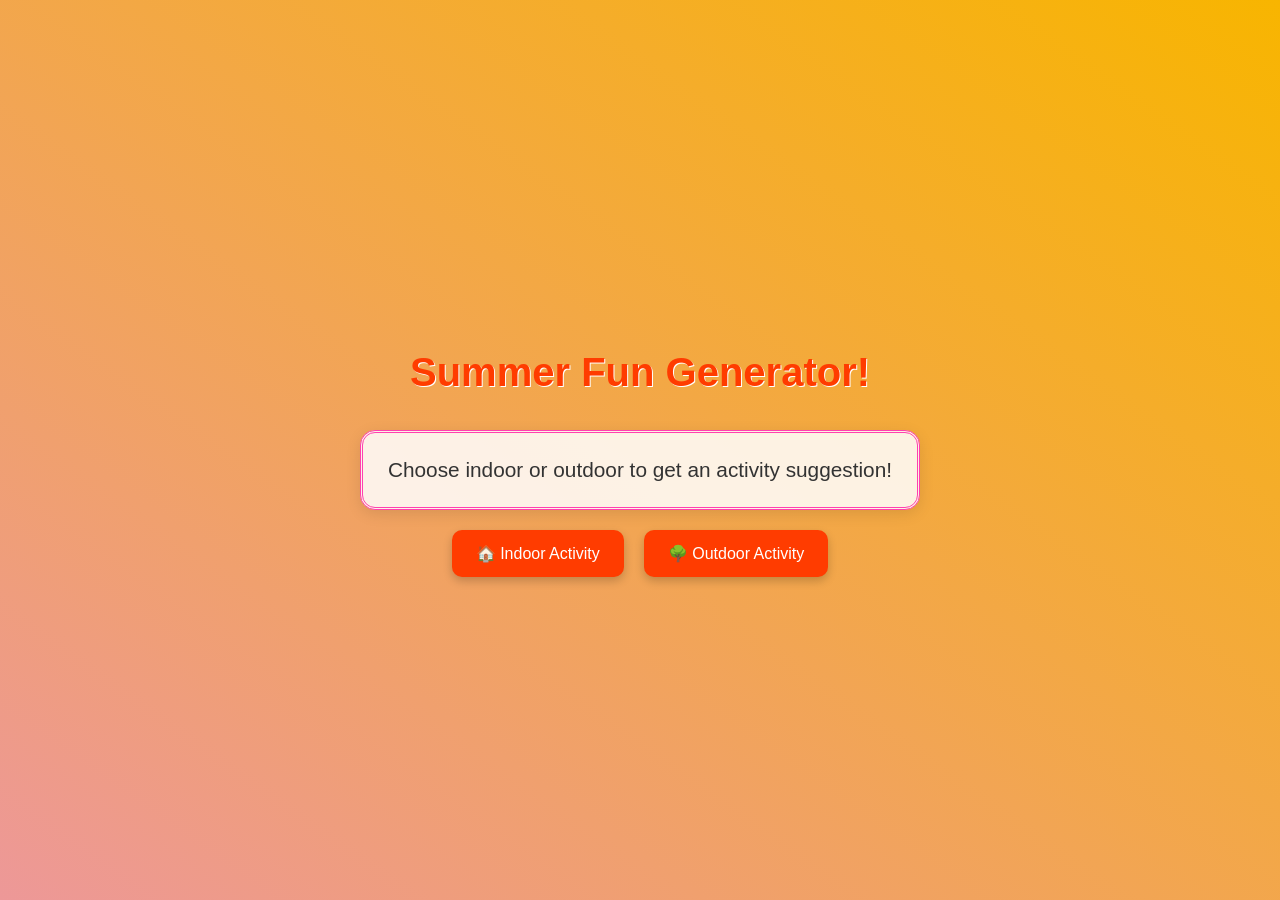
<file: aiwebapp.html>
<!DOCTYPE html>
<html lang="en">
<head>
  <meta charset="UTF-8">
  <meta name="viewport" content="width=device-width, initial-scale=1">
  <title>Summer Free Time Idea Generator!</title>
  <style>
    body {
      font-family: 'Segoe UI', sans-serif;
      background: linear-gradient(to top right, #ed9898, #f8b500);
      display: flex;
      flex-direction: column;
      align-items: center;
      justify-content: center;
      height: 100vh;
      margin: 0;
      color: #333;
    }

    h1 {
      font-size: 2.5rem;
      color: #ff3c00;
      text-shadow: 1px 1px #fff;
      margin-bottom: 15px;
    }

    #idea {
      font-size: 1.3rem;
      margin: 20px;
      padding: 25px;
      background-color: rgba(255, 255, 255, 0.85);
      border: 3px double #ff40af;
      border-radius: 15px;
      max-width: 600px;
      text-align: center;
      box-shadow: 0 4px 15px rgba(0, 0, 0, 0.1);
    }

    .buttons {
      display: flex;
      gap: 20px;
    }

    button {
      background-color: #ff3c00;
      color: white;
      border: none;
      padding: 14px 24px;
      font-size: 1rem;
      border-radius: 10px;
      cursor: pointer;
      box-shadow: 0 4px 10px rgba(0,0,0,0.2);
      transition: transform 0.2s, background-color 0.3s;
    }

    button:hover {
      background-color: #ff40af;
      transform: scale(1.05);
    }

    @media (max-width: 600px) {
      .buttons {
        flex-direction: column;
      }
    }
  </style>
</head>
<body>

  <h1>Summer Fun Generator!</h1>
  <div id="idea">Choose indoor or outdoor to get an activity suggestion!</div>

  <div class="buttons">
    <button onclick="generateIdea('indoor')">🏠 Indoor Activity</button>
    <button onclick="generateIdea('outdoor')">🌳 Outdoor Activity</button>
  </div>

  <script>
    const ideas = {
      indoor: [
        "Try a new summer recipe with fresh fruit! 🍓",
        "Have a movie night with popsicles! 🎥",
        "Do a summer-themed craft or painting! 🎨",
        "Organize your space while blasting summer tunes! 🎶",
        "Make your own iced tea or lemonade bar! 🍋",
        "Do yoga or a workout in the A/C! 🧘",
        "Read a beach-themed book! 📖",
        "Make a scrapbook of past vacations! 📸"
      ],
      outdoor: [
        "Have a picnic in the park! 🧺",
        "Go on a nature walk or hike! 🚶‍♂️",
        "Ride your bike around town! 🚴",
        "Go stargazing or watch the sunset! 🌅",
        "Try paddleboarding or kayaking! 🚣‍♀️",
        "Start a mini herb or flower garden! 🌼",
        "Play frisbee or volleyball with friends! 🥏",
        "Take photos of summer scenery! 🌴"
      ]
    };

    function generateIdea(type) {
      const category = ideas[type];
      const randomIndex = Math.floor(Math.random() * category.length);
      document.getElementById('idea').textContent = category[randomIndex];
    }
  </script>

</body>
</html>
</file>
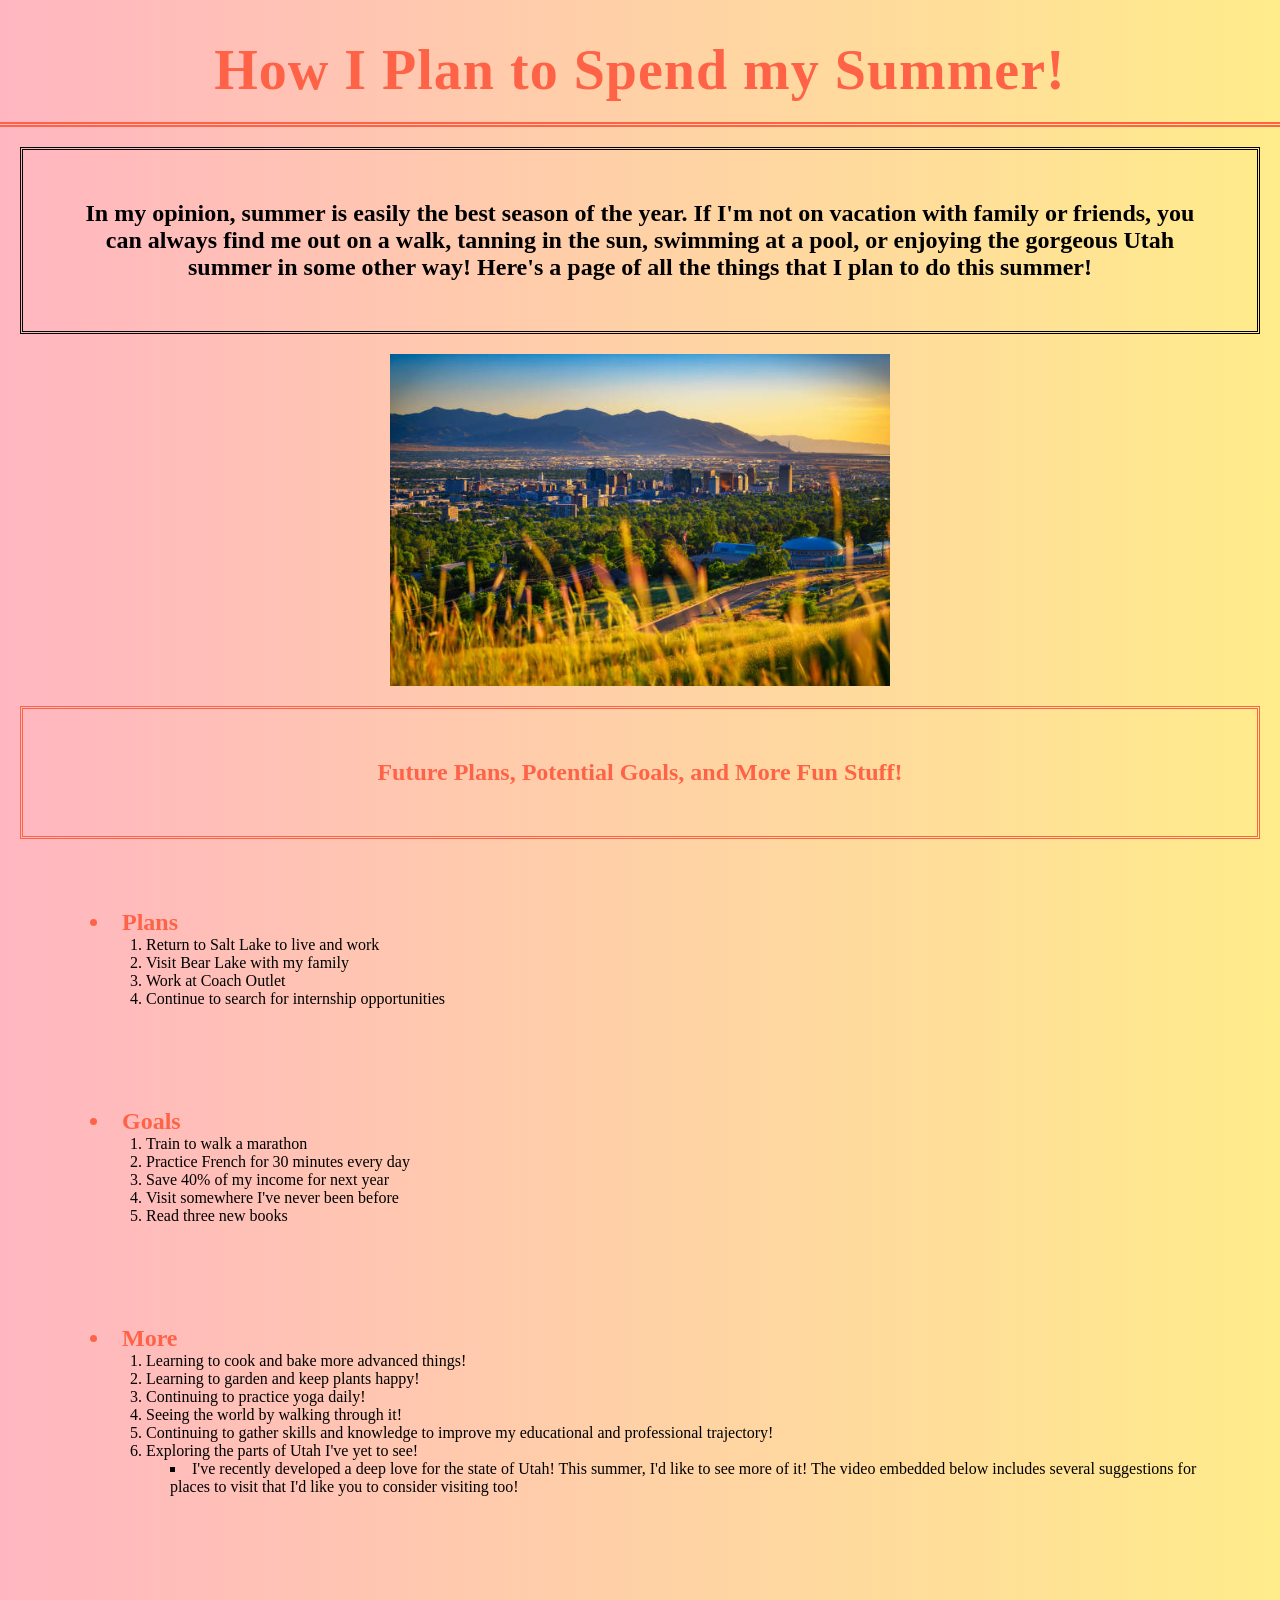
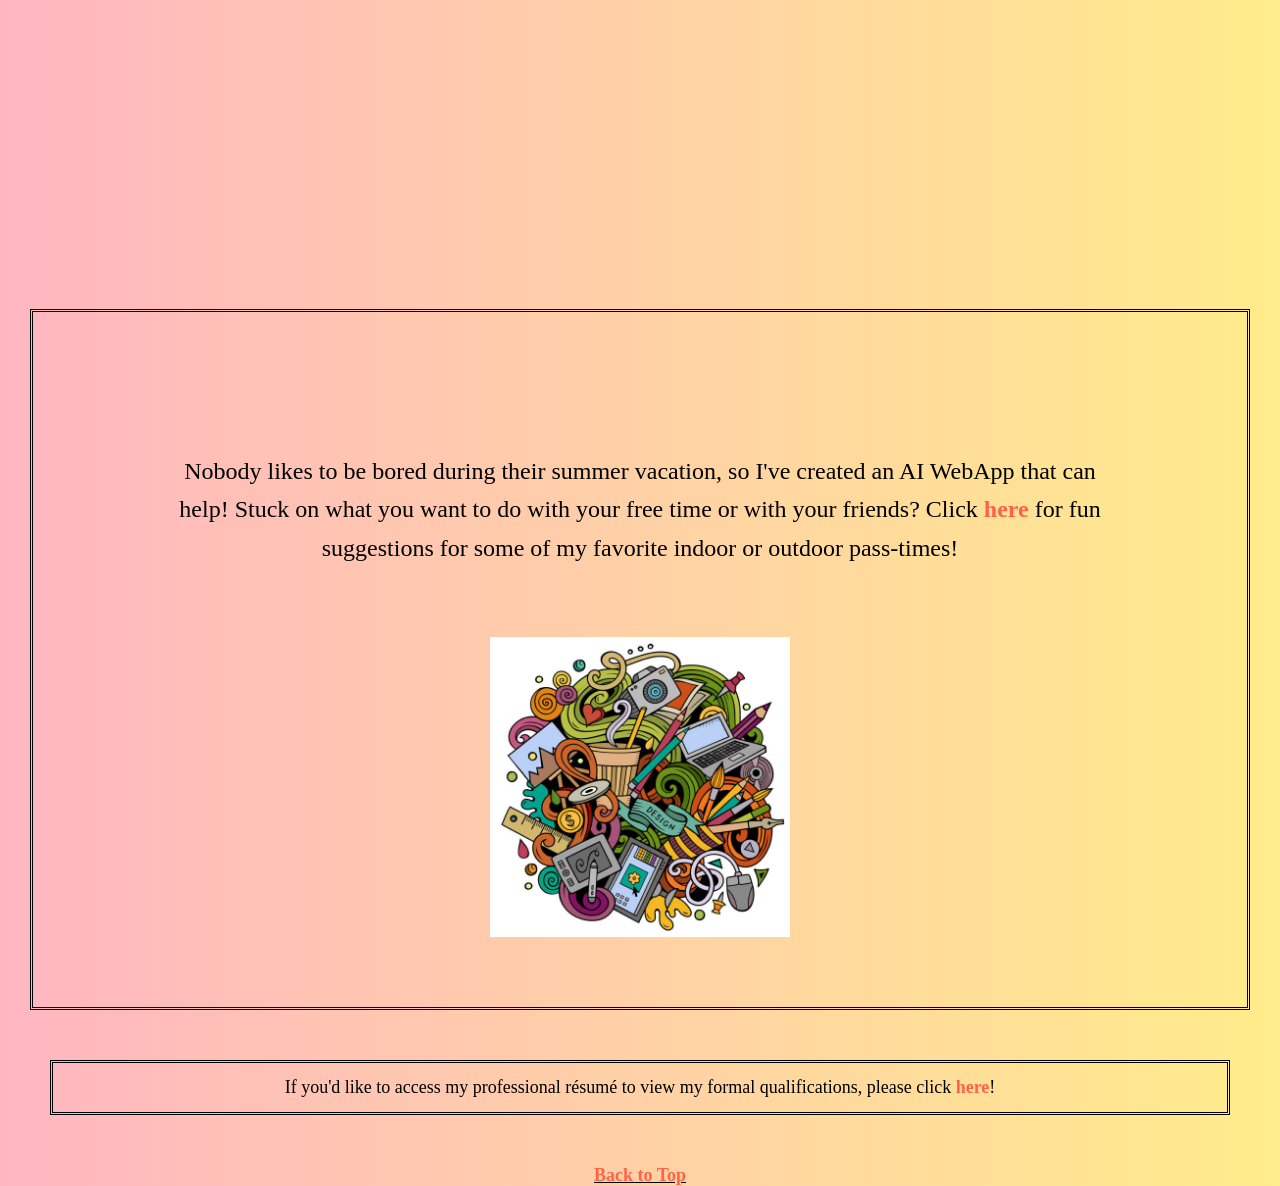
<file: fromscratch.html>
<!DOCTYPE html>
<html lang="en">
<head>
    <meta charset="UTF-8">
    <meta name="viewport" content="width=device-width, initial-scale=1.0">
    <title>Stella's Summer</title>
    <link rel="stylesheet" type="text/css" href="scratchsheetstyles.css">
</head>
<body>
    <h1 id="top" class="header">How I Plan to Spend my Summer!</h1>
    <h2>In my opinion, summer is easily the best season of the year. If I'm not on vacation with family or friends, you can always find me out on a walk, tanning in the sun, swimming at a pool, or enjoying the gorgeous Utah summer in some other way! Here's a page of all the things that I plan to do this summer!</h2>
    <div class="image-container">
        <img src="summersunset.jpg" alt="Summer View of the Watsatch Mountains" width="500">
    </div>
    <h3>Future Plans, Potential Goals, and More Fun Stuff!</h3> 
    <ul>
        <li class="mainlineitems">Plans
            <ol class="otherlineitems">
                <li>Return to Salt Lake to live and work</li>
                <li>Visit Bear Lake with my family</li>
                <li>Work at Coach Outlet</li>
                <li>Continue to search for internship opportunities</li>
            </ol>
        </li>
        <li class="mainlineitems">Goals
            <ol class="otherlineitems">
                <li>Train to walk a marathon</li>
                <li>Practice French for 30 minutes every day</li>
                <li>Save 40% of my income for next year</li>
                <li>Visit somewhere I've never been before</li>
                <li>Read three new books</li>
            </ol>
        </li>
        <li class="mainlineitems">More
            <ol class="otherlineitems">
                <li>Learning to cook and bake more advanced things!</li>
                <li>Learning to garden and keep plants happy!</li>
                <li>Continuing to practice yoga daily!</li>
                <li>Seeing the world by walking through it!</li>
                <li>Continuing to gather skills and knowledge to improve my educational and professional trajectory!</li>
                <li>Exploring the parts of Utah I've yet to see!
                    <ul>
                        <li>I've recently developed a deep love for the state of Utah! This summer, I'd like to see more of it! The video embedded below includes several suggestions for places to visit that I'd like you to consider visiting too! <br><br>
                            <div class="video-container">
                                <iframe width="560" height="315" src="https://www.youtube.com/embed/oyzEo5SliWk?si=1GpYsELF9wlIDqxT" title="YouTube video player" frameborder="0" allow="accelerometer; autoplay; clipboard-write; encrypted-media; gyroscope; picture-in-picture; web-share" referrerpolicy="strict-origin-when-cross-origin" allowfullscreen></iframe>
                            </div>
                        </li>
                    </ul>
                </li>
            </ol>
        </li>
    </ul>
    <div class="webapp">
        <p class="fontxlarge">Nobody likes to be bored during their summer vacation, so I've created an AI WebApp that can help! Stuck on what you want to do with your free time or with your friends? Click
            <a href="aiwebapp.html">here</a> for fun suggestions for some of my favorite indoor or outdoor pass-times!
        </p>
    
        <div class="image-container">
            <img src="passtimespictures.jpg" alt="Cartoon Collage of Hobbies" width="300">
        </div>
    </div>
    <p class="professionalpages">If you'd like to access my professional résumé to view my formal qualifications, please click 
        <a href="index.html">here</a>!
    </p>
    <div class="onpageanchor">
        <a href="#top">Back to Top</a>
    </div>
    
</body>
</html>
</file>
<file: scratchsheetstyles.css>
body {
    font-family: 'Lora', serif;
    background: linear-gradient(to right, #FFB6C1, #FFEC8B);
    margin: 0;
    padding: 0;
    box-sizing: border-box;
}
header {
    background-color: #FF6347;
    text-align: center;
    padding: 40px;
}
h1 {
    font-family:Georgia, 'Times New Roman', Times, serif;
    font-size: 3.5rem;
    color: #FF6347;
    letter-spacing: 1px;
    text-align: center;
}
p {
    font-family: 'Lora', serif;
    font-size:large;
    line-height: 1.6;
    color: black;
    margin: 20px;
    padding: 50px;
    text-align: center;
}
a {
    text-decoration: none;
    color: #FF6347;
    font-weight: bold;
}

a:hover {
    color: #FFB6C1;
}
.image-container {
    display: flex;
    justify-content: center;
}
h3 {
    text-align: center;
    font-weight: bold;
    font-size: x-large;
    color: #FF6347;
    padding: 50px;
    margin: 20px;
    border: 3px double #FF6347;
}
.onpageanchor {
    text-align: center;
    font-size: large;
    text-decoration: underline;
}
.mainlineitems {
    font-size: x-large;
    font-weight: bold;
    color: #FF6347;
    padding: 50px;
    list-style-position: inside;
}
.otherlineitems {
    text-decoration: none;
    font-size: medium;
    font-weight: normal;
    color: black;
}
h2 {
    color: black;
    text-align: center;
    padding: 50px;
    margin: 20px;
    border: 3px double black;
}
.header {
    margin-bottom: 10px;
    padding-bottom: 20px;
    border-bottom: 5px double #FF6347;
}
.video-container {
    display: flex;
    justify-content: center;
}
.webapp {
    padding: 70px;
    margin: 30px;
    border: 3px double black;
}
.professionalpages {
    padding: 10px;
    margin: 50px;
    border: 3px double black;
}
.fontxlarge {
    font-size: x-large;
}
</file>
